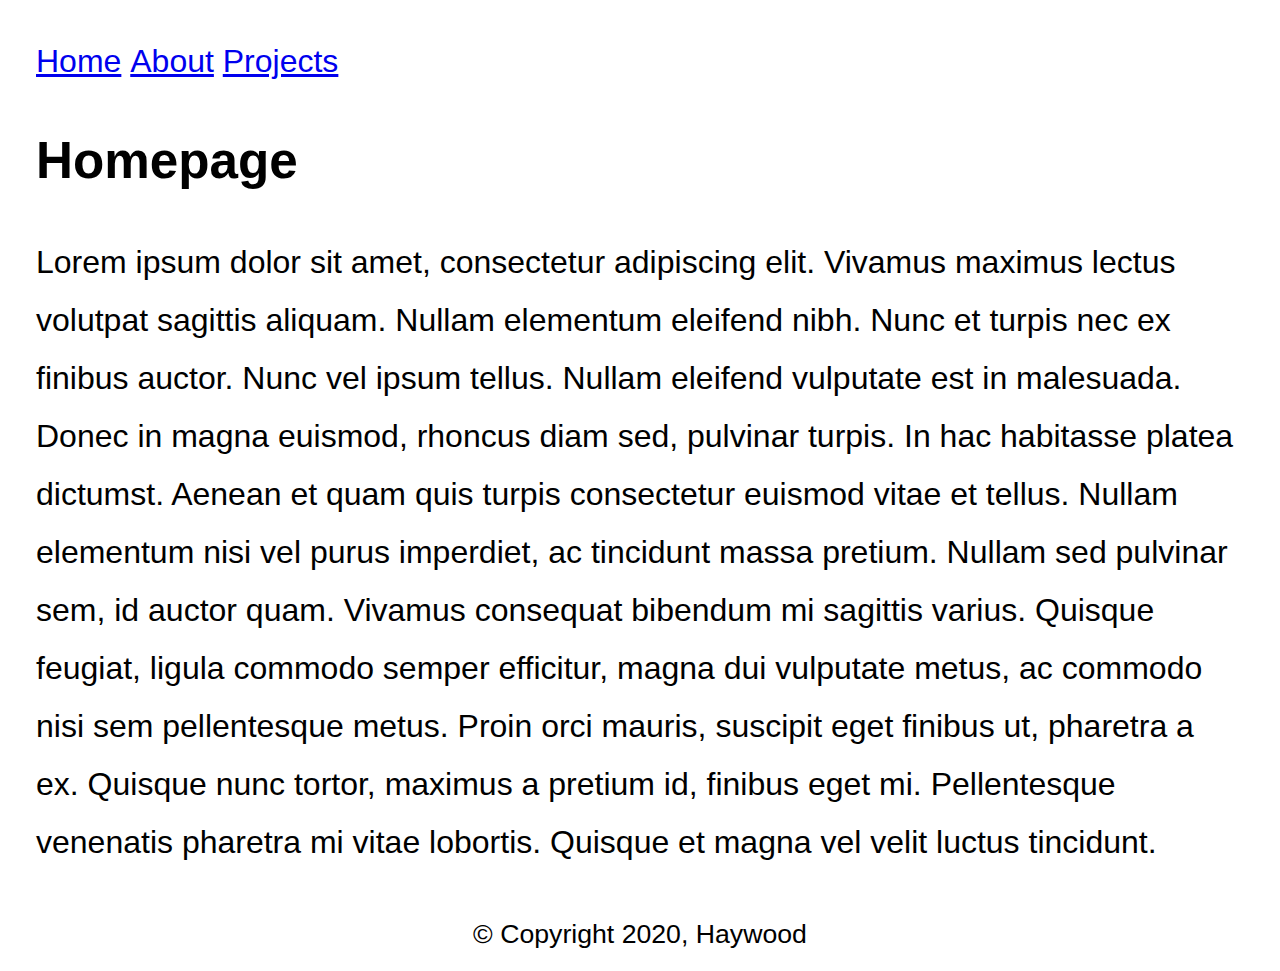
<file: index.html>
<!DOCTYPE html>
<html lang="en">
<head>
    <meta charset="UTF-8" />
    <meta name="viewport" content="width=device-width, initial-scale=1.0" />
    <title>Home</title>
    <link href="css/styles.css" rel="stylesheet" type="text/css">
</head>
<body>

<div id="wrapper">
    <header>
        <menu>
            <li><a href="index.html">Home</a></li>
            <li><a href="about.html">About</a></li>
            <li><a href="projects/index.html">Projects</a></li>
        </menu>
    </header>

    <main>
        <h2>Homepage</h2>
        <p>
            Lorem ipsum dolor sit amet, consectetur adipiscing elit. Vivamus maximus lectus volutpat sagittis aliquam.
            Nullam elementum eleifend nibh. Nunc et turpis nec ex finibus auctor. Nunc vel ipsum tellus. Nullam eleifend
            vulputate est in malesuada. Donec in magna euismod, rhoncus diam sed, pulvinar turpis. In hac habitasse platea
            dictumst. Aenean et quam quis turpis consectetur euismod vitae et tellus. Nullam elementum nisi vel purus
            imperdiet, ac tincidunt massa pretium. Nullam sed pulvinar sem, id auctor quam. Vivamus consequat bibendum mi
            sagittis varius. Quisque feugiat, ligula commodo semper efficitur, magna dui vulputate metus, ac commodo nisi
            sem pellentesque metus. Proin orci mauris, suscipit eget finibus ut, pharetra a ex. Quisque nunc tortor, maximus
            a pretium id, finibus eget mi. Pellentesque venenatis pharetra mi vitae lobortis. Quisque et magna vel velit
            luctus tincidunt.
        </p>
    </main>

    <footer>
        <small>&copy; Copyright 2020, Haywood</small>
    </footer>

</div>
</body>
</html>
</file>
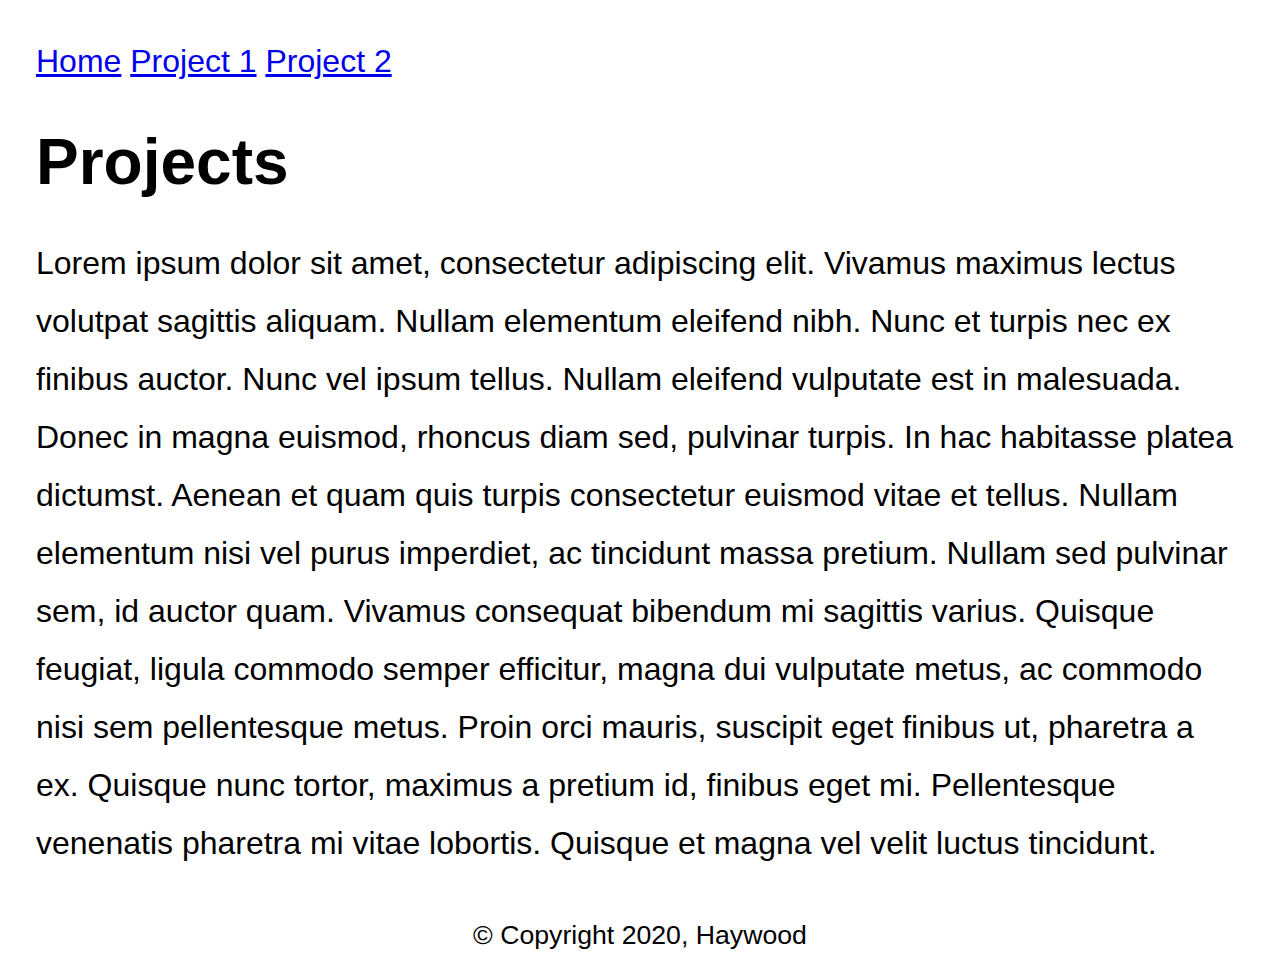
<file: projects/index.html>
<!DOCTYPE html>
<html lang="en">
<head>
    <meta charset="UTF-8" />
    <meta name="viewport" content="width=device-width, initial-scale=1.0" />
    <title>Projects</title>
    <link href="../css/styles.css" rel="stylesheet" type="text/css">
</head>
<body>

<div id="wrapper">
    <header>
        <menu>
            <li><a href="../index.html">Home</a></li>
            <li><a href="project1.html">Project 1</a></li>
            <li><a href="project2.html">Project 2</a></li>
        </menu>
    </header>

    <main>
        <h1>Projects</h1>
        <p>
            Lorem ipsum dolor sit amet, consectetur adipiscing elit. Vivamus maximus lectus volutpat sagittis aliquam.
            Nullam elementum eleifend nibh. Nunc et turpis nec ex finibus auctor. Nunc vel ipsum tellus. Nullam eleifend
            vulputate est in malesuada. Donec in magna euismod, rhoncus diam sed, pulvinar turpis. In hac habitasse platea
            dictumst. Aenean et quam quis turpis consectetur euismod vitae et tellus. Nullam elementum nisi vel purus
            imperdiet, ac tincidunt massa pretium. Nullam sed pulvinar sem, id auctor quam. Vivamus consequat bibendum mi
            sagittis varius. Quisque feugiat, ligula commodo semper efficitur, magna dui vulputate metus, ac commodo nisi
            sem pellentesque metus. Proin orci mauris, suscipit eget finibus ut, pharetra a ex. Quisque nunc tortor, maximus
            a pretium id, finibus eget mi. Pellentesque venenatis pharetra mi vitae lobortis. Quisque et magna vel velit
            luctus tincidunt.
        </p>
    </main>

    <footer>
        <small>&copy; Copyright 2020, Haywood</small>
    </footer>

</div>
</body>
</html>
</file>
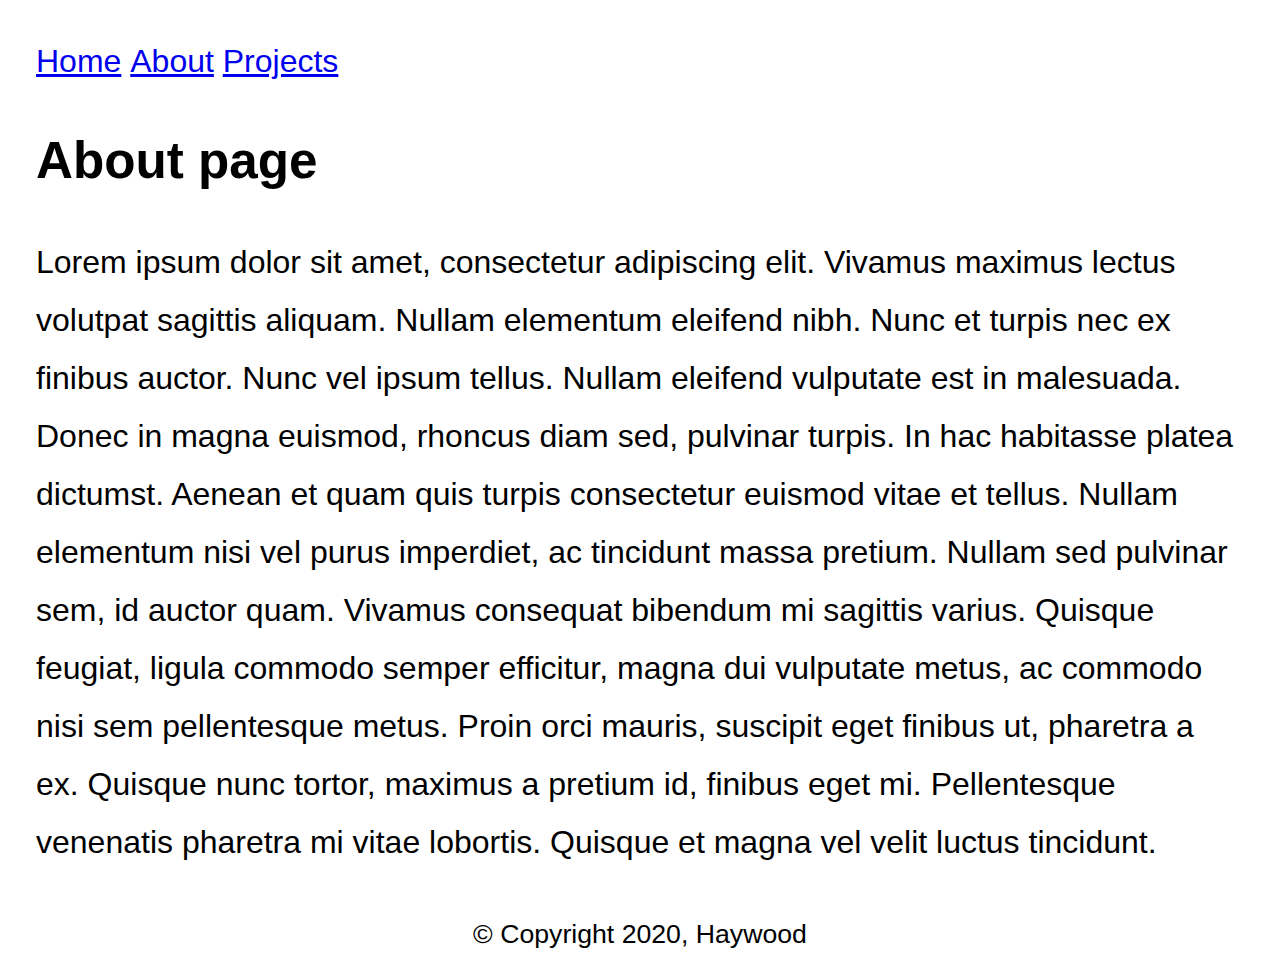
<file: about.html>
<!DOCTYPE html>
<html lang="en">
<head>
    <meta charset="UTF-8" />
    <meta name="viewport" content="width=device-width, initial-scale=1.0" />
    <title>About</title>
    <link href="css/styles.css" rel="stylesheet" type="text/css">
</head>
<body>

<div id="wrapper">
    <header>
        <menu>
            <li><a href="index.html">Home</a></li>
            <li><a href="about.html">About</a></li>
            <li><a href="projects/index.html">Projects</a></li>
        </menu>
    </header>

    <main>
        <h2>About page</h2>
        <p>
            Lorem ipsum dolor sit amet, consectetur adipiscing elit. Vivamus maximus lectus volutpat sagittis aliquam.
            Nullam elementum eleifend nibh. Nunc et turpis nec ex finibus auctor. Nunc vel ipsum tellus. Nullam eleifend
            vulputate est in malesuada. Donec in magna euismod, rhoncus diam sed, pulvinar turpis. In hac habitasse platea
            dictumst. Aenean et quam quis turpis consectetur euismod vitae et tellus. Nullam elementum nisi vel purus
            imperdiet, ac tincidunt massa pretium. Nullam sed pulvinar sem, id auctor quam. Vivamus consequat bibendum mi
            sagittis varius. Quisque feugiat, ligula commodo semper efficitur, magna dui vulputate metus, ac commodo nisi
            sem pellentesque metus. Proin orci mauris, suscipit eget finibus ut, pharetra a ex. Quisque nunc tortor, maximus
            a pretium id, finibus eget mi. Pellentesque venenatis pharetra mi vitae lobortis. Quisque et magna vel velit
            luctus tincidunt.
        </p>
    </main>

    <footer>
        <small>&copy; Copyright 2020, Haywood</small>
    </footer>

</div>
</body>
</html>
</file>
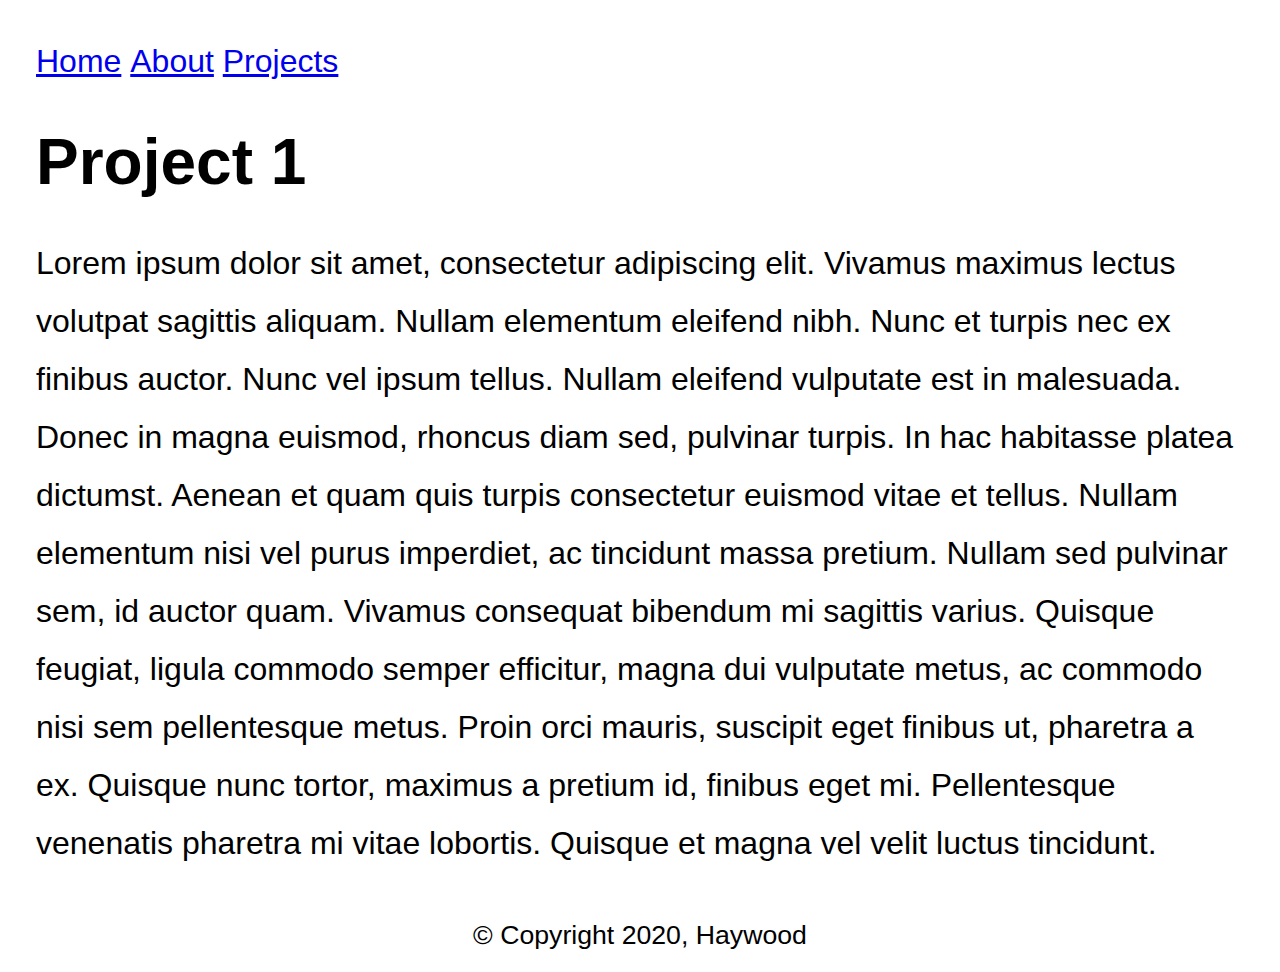
<file: projects/project1.html>
<!DOCTYPE html>
<html lang="en">
<head>
    <meta charset="UTF-8" />
    <meta name="viewport" content="width=device-width, initial-scale=1.0" />
    <title>Project 1</title>
    <link href="../css/styles.css" rel="stylesheet" type="text/css">
</head>
<body>

<div id="wrapper">
    <header>
        <menu>
            <li><a href="../index.html">Home</a></li>
            <li><a href="../about.html">About</a></li>
            <li><a href="index.html">Projects</a></li>
        </menu>
    </header>
    <main>
        <h1>Project 1</h1>
        <p>
            Lorem ipsum dolor sit amet, consectetur adipiscing elit. Vivamus maximus lectus volutpat sagittis aliquam.
            Nullam elementum eleifend nibh. Nunc et turpis nec ex finibus auctor. Nunc vel ipsum tellus. Nullam eleifend
            vulputate est in malesuada. Donec in magna euismod, rhoncus diam sed, pulvinar turpis. In hac habitasse platea
            dictumst. Aenean et quam quis turpis consectetur euismod vitae et tellus. Nullam elementum nisi vel purus
            imperdiet, ac tincidunt massa pretium. Nullam sed pulvinar sem, id auctor quam. Vivamus consequat bibendum mi
            sagittis varius. Quisque feugiat, ligula commodo semper efficitur, magna dui vulputate metus, ac commodo nisi
            sem pellentesque metus. Proin orci mauris, suscipit eget finibus ut, pharetra a ex. Quisque nunc tortor, maximus
            a pretium id, finibus eget mi. Pellentesque venenatis pharetra mi vitae lobortis. Quisque et magna vel velit
            luctus tincidunt.
        </p>
    </main>

    <footer>
        <small>&copy; Copyright 2020, Haywood</small>
    </footer>

</div>
</body>
</html>
</file>
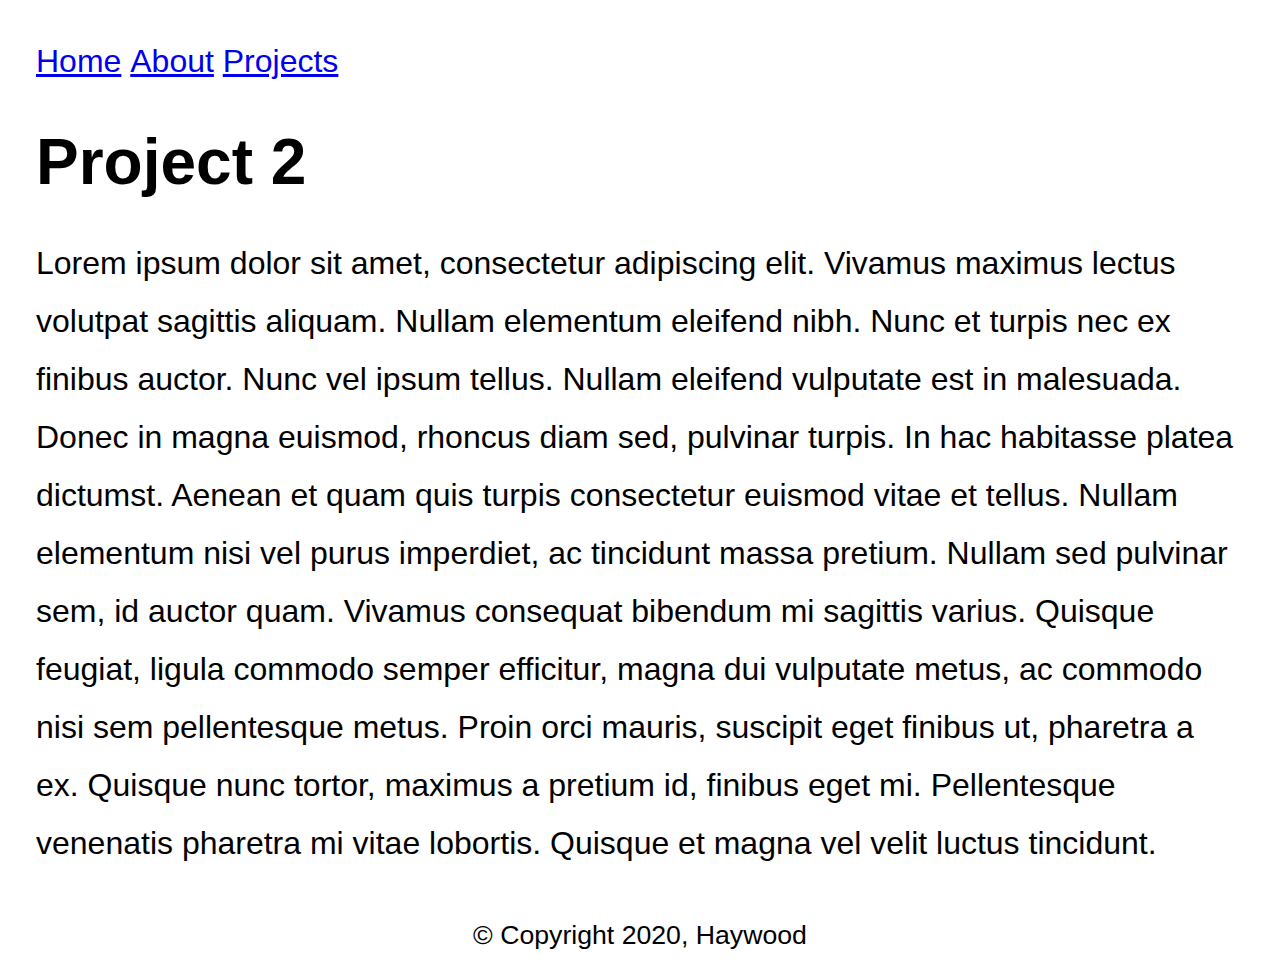
<file: projects/project2.html>
<!DOCTYPE html>
<html lang="en">
<head>
    <meta charset="UTF-8" />
    <meta name="viewport" content="width=device-width, initial-scale=1.0" />
    <title>Project 2</title>
    <link href="../css/styles.css" rel="stylesheet" type="text/css">
</head>
<body>

<div id="wrapper">
    <header>
        <menu>
            <li><a href="../index.html">Home</a></li>
            <li><a href="../about.html">About</a></li>
            <li><a href="index.html">Projects</a></li>
        </menu>
    </header>

    <main>
        <h1>Project 2</h1>
        <p>
            Lorem ipsum dolor sit amet, consectetur adipiscing elit. Vivamus maximus lectus volutpat sagittis aliquam.
            Nullam elementum eleifend nibh. Nunc et turpis nec ex finibus auctor. Nunc vel ipsum tellus. Nullam eleifend
            vulputate est in malesuada. Donec in magna euismod, rhoncus diam sed, pulvinar turpis. In hac habitasse platea
            dictumst. Aenean et quam quis turpis consectetur euismod vitae et tellus. Nullam elementum nisi vel purus
            imperdiet, ac tincidunt massa pretium. Nullam sed pulvinar sem, id auctor quam. Vivamus consequat bibendum mi
            sagittis varius. Quisque feugiat, ligula commodo semper efficitur, magna dui vulputate metus, ac commodo nisi
            sem pellentesque metus. Proin orci mauris, suscipit eget finibus ut, pharetra a ex. Quisque nunc tortor, maximus
            a pretium id, finibus eget mi. Pellentesque venenatis pharetra mi vitae lobortis. Quisque et magna vel velit
            luctus tincidunt.
        </p>
    </main>

    <footer>
        <small>&copy; Copyright 2020, Haywood</small>
    </footer>

</div>
</body>
</html>
</file>
<file: css/styles.css>
html {
    font-family: "Helvetica Neue", Helvetica, Arial, sans-serif;
    font-size: 32px;
    line-height: 58px;

}
#wrapper {
    width: 1208px;
    margin-left: auto;
    margin-right: auto;
}
footer {
    text-align: center;
}
h1 {
    font-size: 200%;
}
h2 {
    font-size: 160%;
}
h3 {
    font-size: 120%;
}
menu {
    padding-left: 0px;
}
menu li {
    display: inline;
}
</file>
